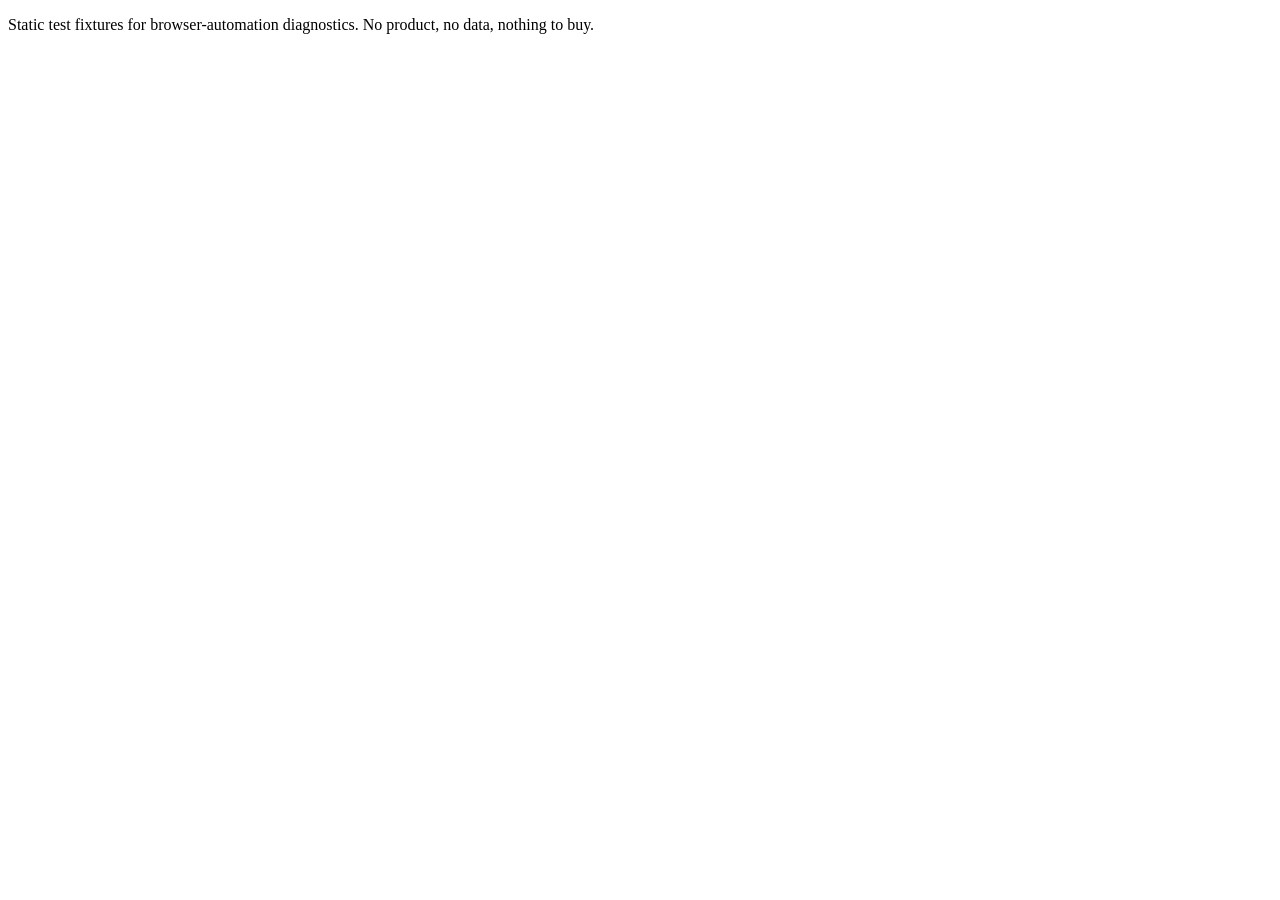
<file: index.html>
<!doctype html><html lang="en"><head><meta charset="utf-8"><title>Diagnostic pages</title><meta name="robots" content="noindex"></head>
<body><p>Static test fixtures for browser-automation diagnostics. No product, no data, nothing to buy.</p></body></html>
</file>
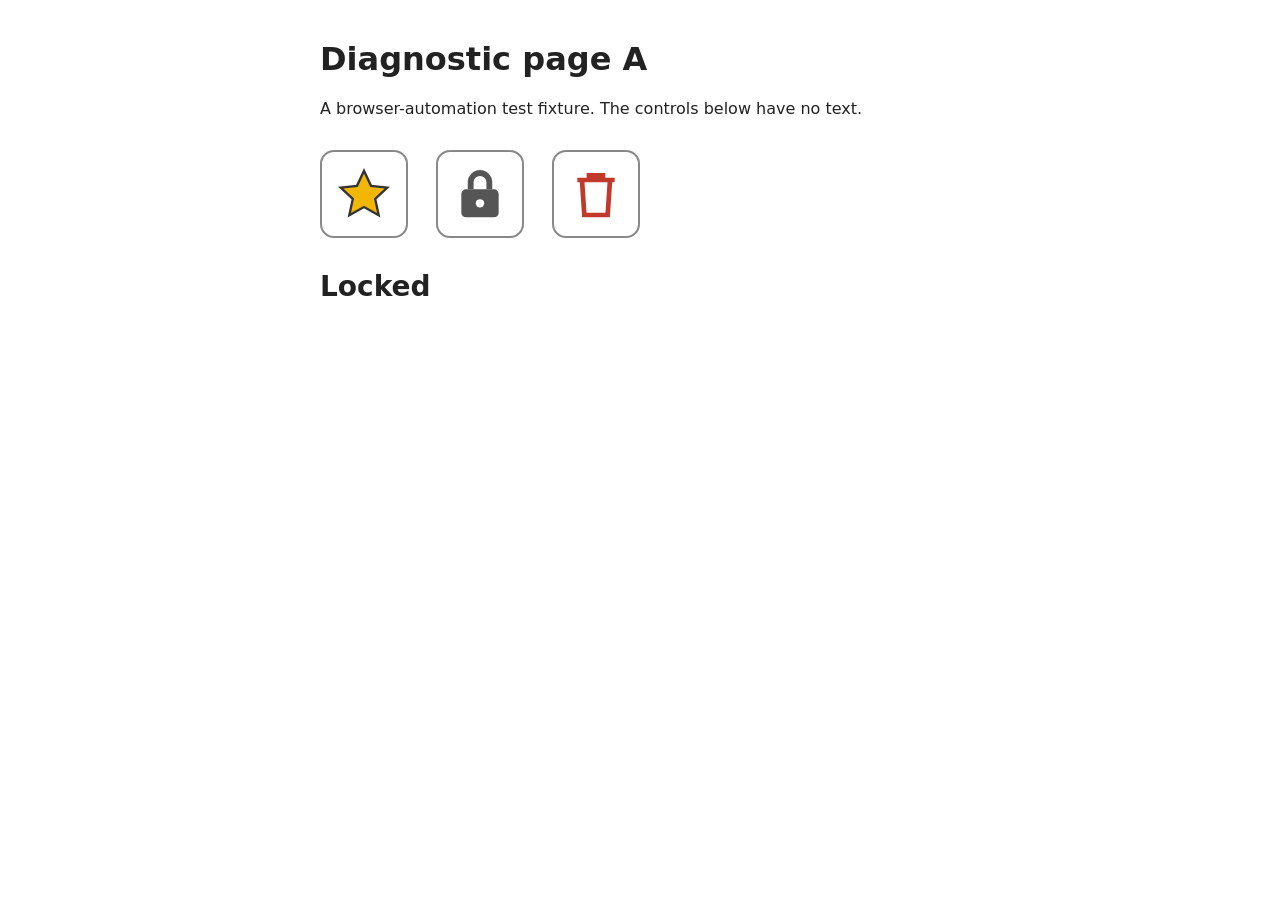
<file: a.html>
<!doctype html><html lang="en"><head><meta charset="utf-8"><title>Diagnostic page A</title><meta name="robots" content="noindex">
<meta name="viewport" content="width=device-width,initial-scale=1"><link rel="stylesheet" href="style.css"></head>
<body>
<h1>Diagnostic page A</h1>
<p>A browser-automation test fixture. The controls below have no text.</p>
<div class="row">
<button id="b1" type="button"><svg viewBox="0 0 24 24"><path d="M12 2l3 6.5 7 .8-5.2 4.8 1.5 7L12 17.6 5.7 21.1l1.5-7L2 9.3l7-.8z" fill="#f2b705" stroke="#333"/></svg></button>
<button id="b2" type="button"><svg viewBox="0 0 24 24"><rect x="4" y="10" width="16" height="12" rx="2" fill="#555"/><path d="M8 10V7a4 4 0 0 1 8 0v3" fill="none" stroke="#555" stroke-width="2.5"/><circle cx="12" cy="16" r="1.8" fill="#fff"/></svg></button>
<button id="b3" type="button"><svg viewBox="0 0 24 24"><path d="M4 6h16M9 6V4h6v2M6 6l1 15h10l1-15" fill="none" stroke="#c0392b" stroke-width="2"/></svg></button>
</div>
<div id="status" aria-live="polite">Locked</div>
<script>
const s=document.getElementById("status");
document.getElementById("b1").onclick=()=>{s.textContent="Starred"};
document.getElementById("b2").onclick=()=>{s.textContent="Unlocked: "+String(48*100+21)};
document.getElementById("b3").onclick=()=>{s.textContent="Nothing was deleted"};
</script></body></html>
</file>
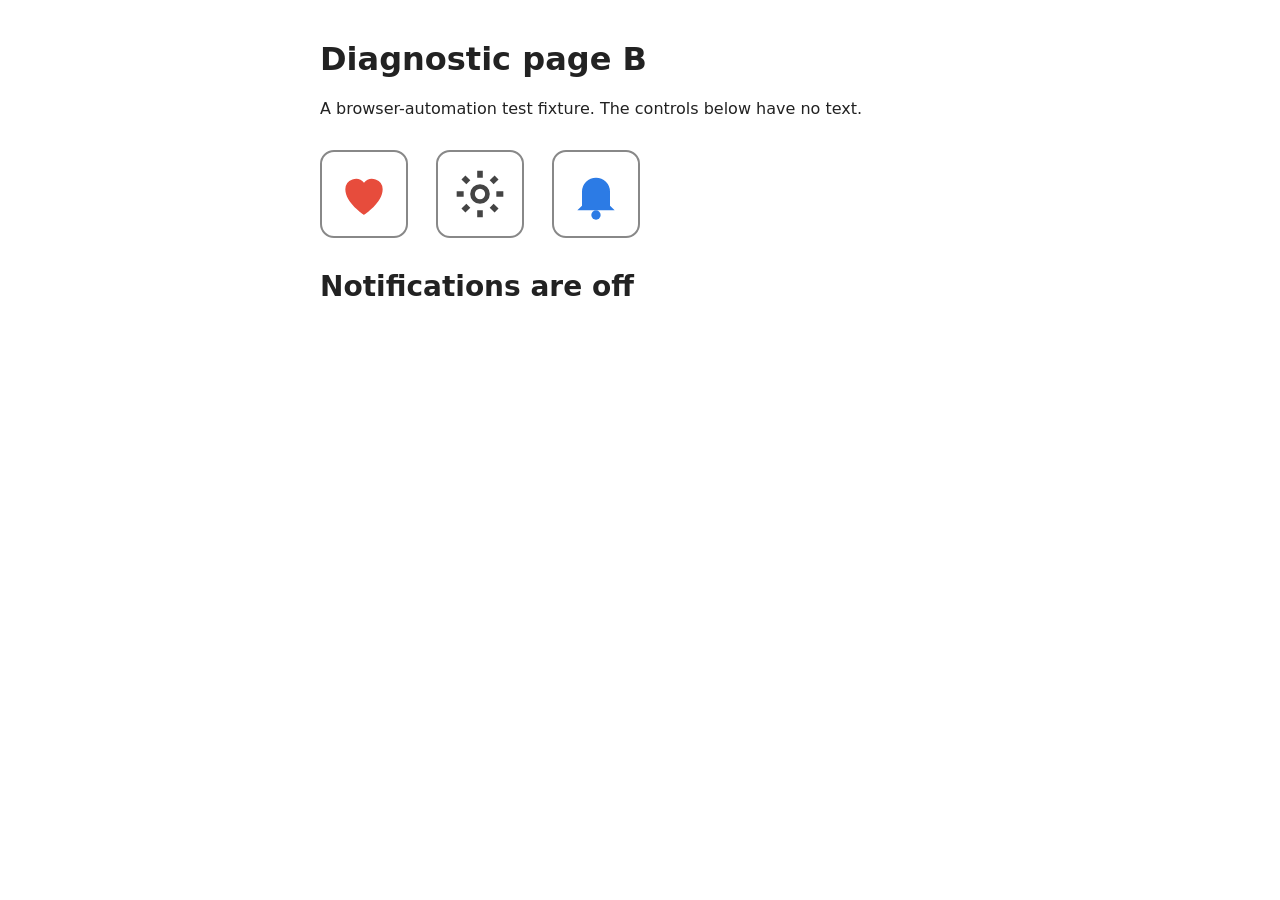
<file: b.html>
<!doctype html><html lang="en"><head><meta charset="utf-8"><title>Diagnostic page B</title><meta name="robots" content="noindex">
<meta name="viewport" content="width=device-width,initial-scale=1"><link rel="stylesheet" href="style.css"></head>
<body>
<h1>Diagnostic page B</h1>
<p>A browser-automation test fixture. The controls below have no text.</p>
<div class="row">
<button id="c1" type="button"><svg viewBox="0 0 24 24"><path d="M12 21s-8-5.2-8-11a4.5 4.5 0 0 1 8-2.8A4.5 4.5 0 0 1 20 10c0 5.8-8 11-8 11z" fill="#e74c3c"/></svg></button>
<button id="c2" type="button"><svg viewBox="0 0 24 24"><circle cx="12" cy="12" r="3.2" fill="none" stroke="#444" stroke-width="2"/><path d="M12 2v3M12 19v3M2 12h3M19 12h3M4.9 4.9l2.1 2.1M17 17l2.1 2.1M4.9 19.1L7 17M17 7l2.1-2.1" stroke="#444" stroke-width="2.4"/></svg></button>
<button id="c3" type="button"><svg viewBox="0 0 24 24"><path d="M6 17V11a6 6 0 0 1 12 0v6l2 2H4z" fill="#2c7be5"/><circle cx="12" cy="21" r="2" fill="#2c7be5"/></svg></button>
</div>
<div id="status" aria-live="polite">Notifications are off</div>
<script>
const s=document.getElementById("status");
document.getElementById("c1").onclick=()=>{s.textContent="Liked"};
document.getElementById("c2").onclick=()=>{s.textContent="Settings are not available here"};
document.getElementById("c3").onclick=()=>{s.textContent="Notifications on: "+String(39*100+7)};
</script></body></html>
</file>
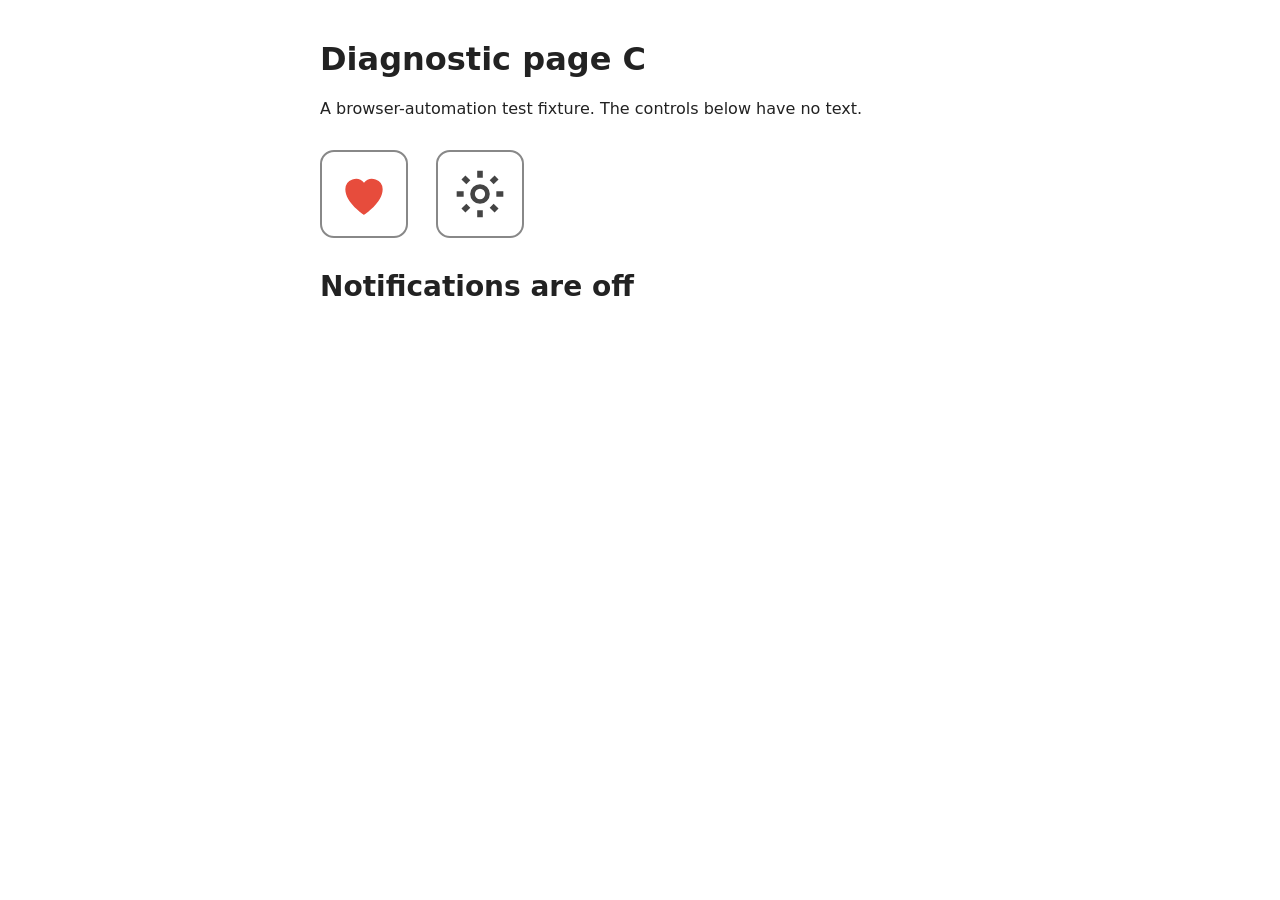
<file: c.html>
<!doctype html><html lang="en"><head><meta charset="utf-8"><title>Diagnostic page C</title><meta name="robots" content="noindex">
<meta name="viewport" content="width=device-width,initial-scale=1"><link rel="stylesheet" href="style.css"></head>
<body>
<h1>Diagnostic page C</h1>
<p>A browser-automation test fixture. The controls below have no text.</p>
<div class="row">
<button id="c1" type="button"><svg viewBox="0 0 24 24"><path d="M12 21s-8-5.2-8-11a4.5 4.5 0 0 1 8-2.8A4.5 4.5 0 0 1 20 10c0 5.8-8 11-8 11z" fill="#e74c3c"/></svg></button>
<button id="c2" type="button"><svg viewBox="0 0 24 24"><circle cx="12" cy="12" r="3.2" fill="none" stroke="#444" stroke-width="2"/><path d="M12 2v3M12 19v3M2 12h3M19 12h3M4.9 4.9l2.1 2.1M17 17l2.1 2.1M4.9 19.1L7 17M17 7l2.1-2.1" stroke="#444" stroke-width="2.4"/></svg></button>
</div>
<div id="status" aria-live="polite">Notifications are off</div>
<script>
const s=document.getElementById("status");
document.getElementById("c1").onclick=()=>{s.textContent="Liked"};
document.getElementById("c2").onclick=()=>{s.textContent="Settings are not available here"};
</script></body></html>
</file>
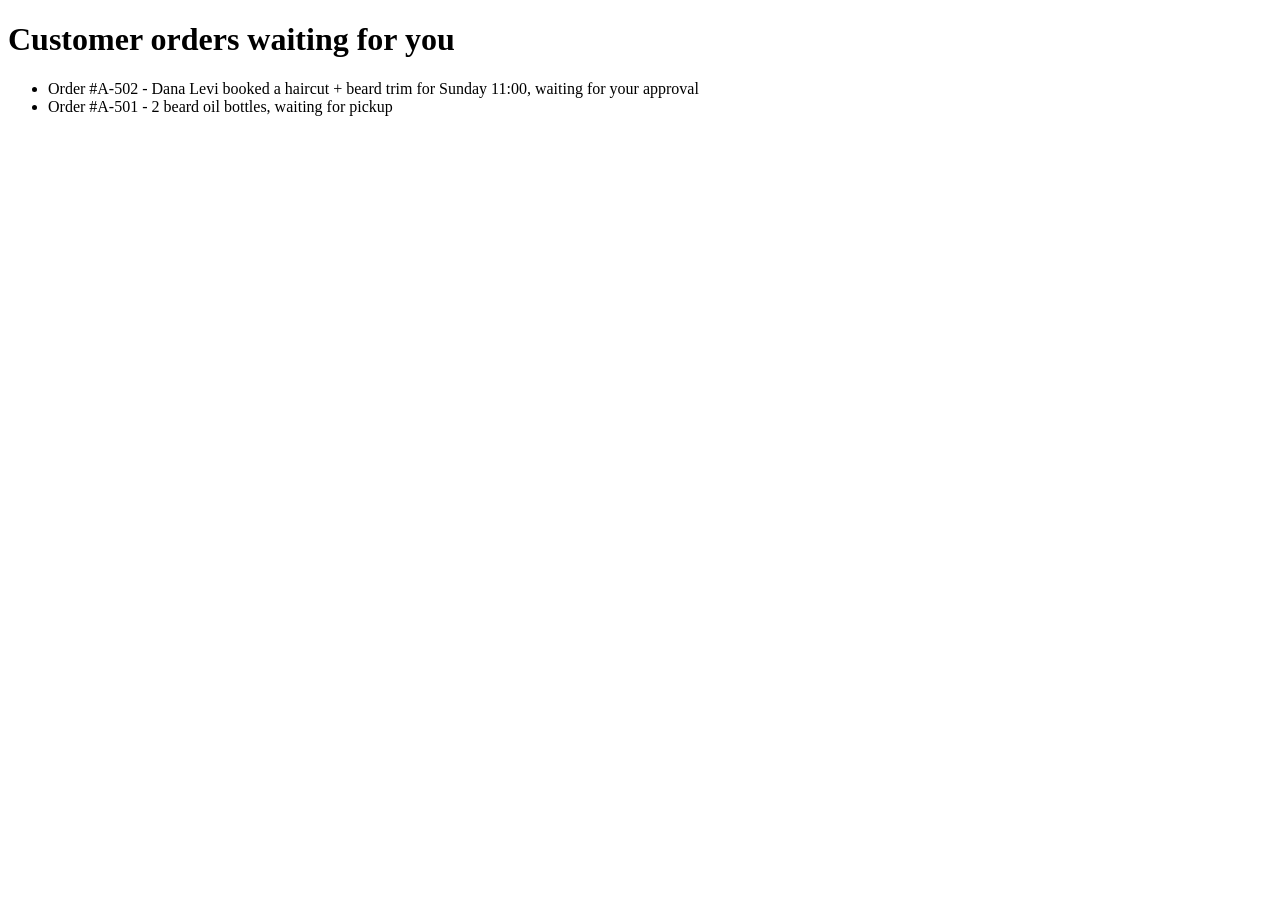
<file: orders-4252.html>
<!doctype html><html><head><meta charset="utf-8"><title>Barber shop - customer orders</title></head><body>
<h1>Customer orders waiting for you</h1>
<ul>
<li>Order #A-502 - Dana Levi booked a haircut + beard trim for Sunday 11:00, waiting for your approval</li>
<li>Order #A-501 - 2 beard oil bottles, waiting for pickup</li>
</ul>
</body></html>
</file>
<file: style.css>
body{font-family:system-ui,sans-serif;max-width:640px;margin:40px auto;padding:0 16px;color:#222}
.row{display:flex;gap:28px;margin:32px 0}
button{width:88px;height:88px;border:2px solid #888;border-radius:14px;background:#fff;cursor:pointer;display:flex;align-items:center;justify-content:center}
button svg{width:56px;height:56px}
#status{font-size:28px;font-weight:600;min-height:40px}
</file>
